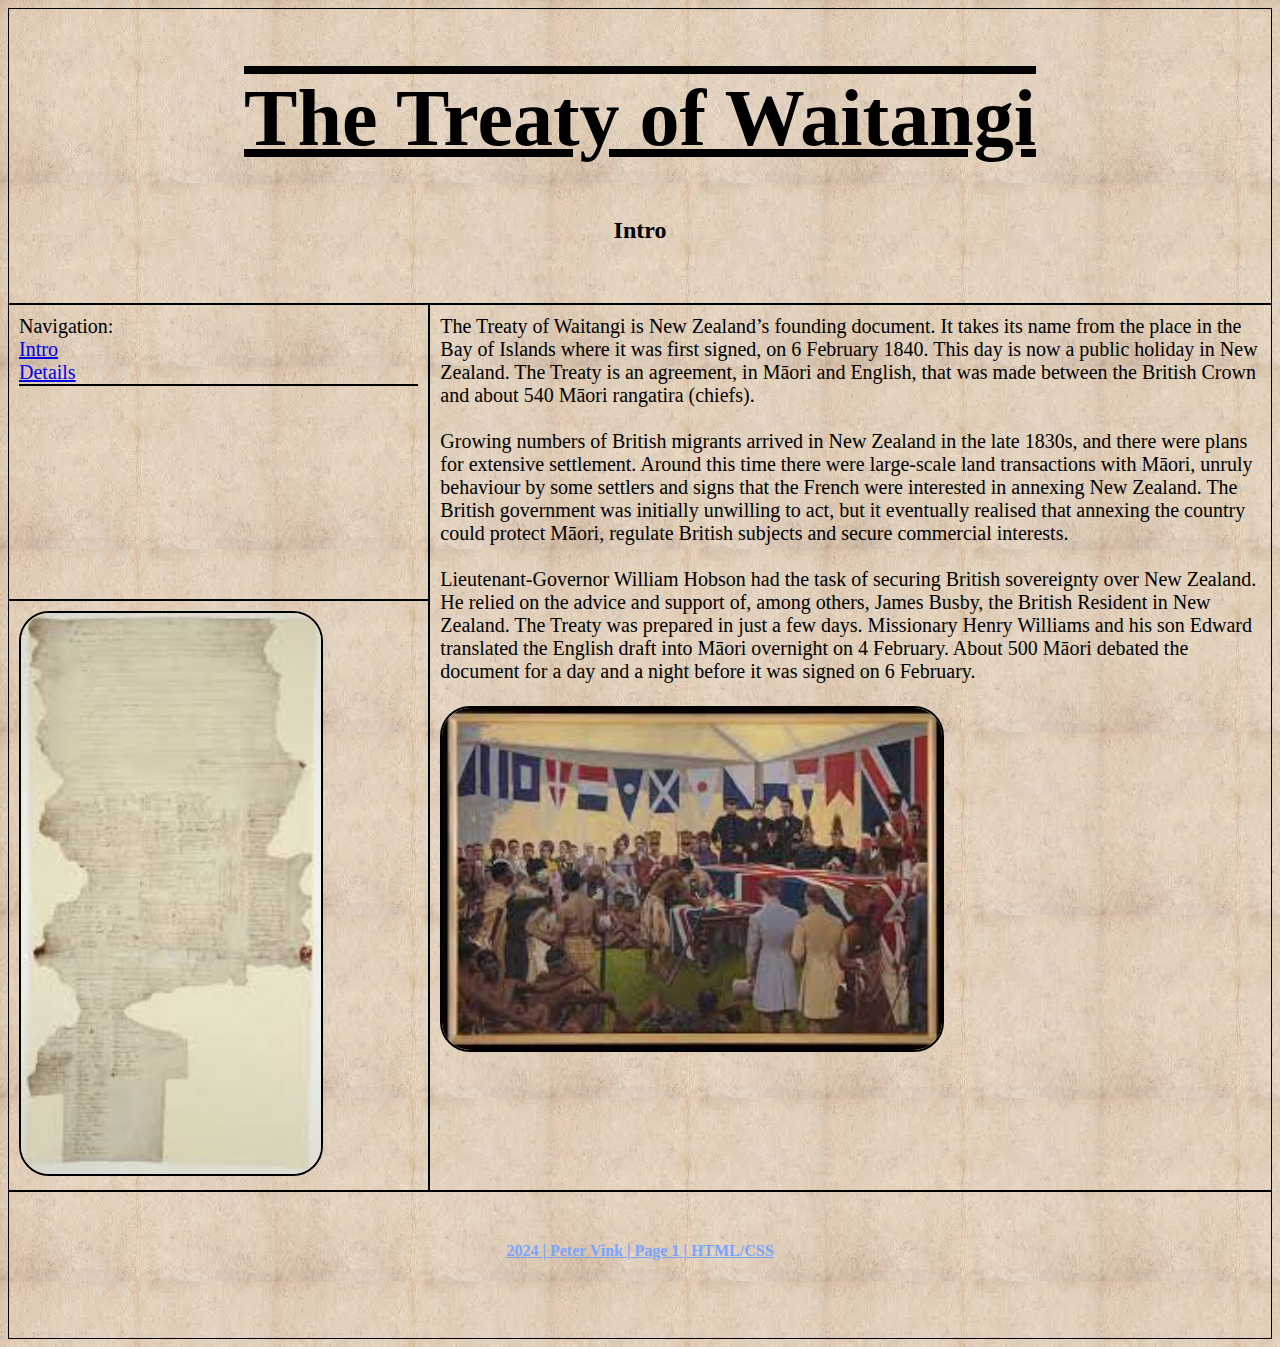
<file: index.html>
<!DOCTYPE html>
<head>
    
    <title>The Treaty of Waitangi</title>
    
</head>

<body>
        <style>           
    body{
    background-image:url(Images/back.jpg)
    }
    </style>
<link href="CSS/style.css" rel="stylesheet">

    <div id="header">
        
        <h1>The Treaty of Waitangi</h1>
        <h2>Intro</h2>
        
    </div>
    
    <div id="nav">
        
        Navigation: <br>
        <a href="index.html">Intro</a><br>
        <a href="page2.html">Details</a><br>
       <div id="page">

    </div>
    
    </div>
    
    <div id="main">
        

        The Treaty of Waitangi is New Zealand’s founding document. It takes its name from the place in the Bay of Islands where it was first signed, on 6 February 1840. This day is now a public holiday in New Zealand. The Treaty is an agreement, in Māori and English, that was made between the British Crown and about 540 Māori rangatira (chiefs).<br><br>
        

        Growing numbers of British migrants arrived in New Zealand in the late 1830s, and there were plans for extensive settlement. Around this time there were large-scale land transactions with Māori, unruly behaviour by some settlers and signs that the French were interested in annexing New Zealand. The British government was initially unwilling to act, but it eventually realised that annexing the country could protect Māori, regulate British subjects and secure commercial interests.<br><br>


        Lieutenant-Governor William Hobson had the task of securing British sovereignty over New Zealand. He relied on the advice and support of, among others, James Busby, the British Resident in New Zealand. The Treaty was prepared in just a few days. Missionary Henry Williams and his son Edward translated the English draft into Māori overnight on 4 February. About 500 Māori debated the document for a day and a night before it was signed on 6 February.<br><br>
        <img src="Images/treaty%202.jpg">
        
    </div>
    
    <div id="side">
        
        <img src="Images/treaty%201.jpg"> 
         

        <!the images in the sidebar>
    </div>
    
    <div id="footer">
    2024 | Peter Vink | Page 1 | HTML/CSS
    </div>
    
</body>
</file>
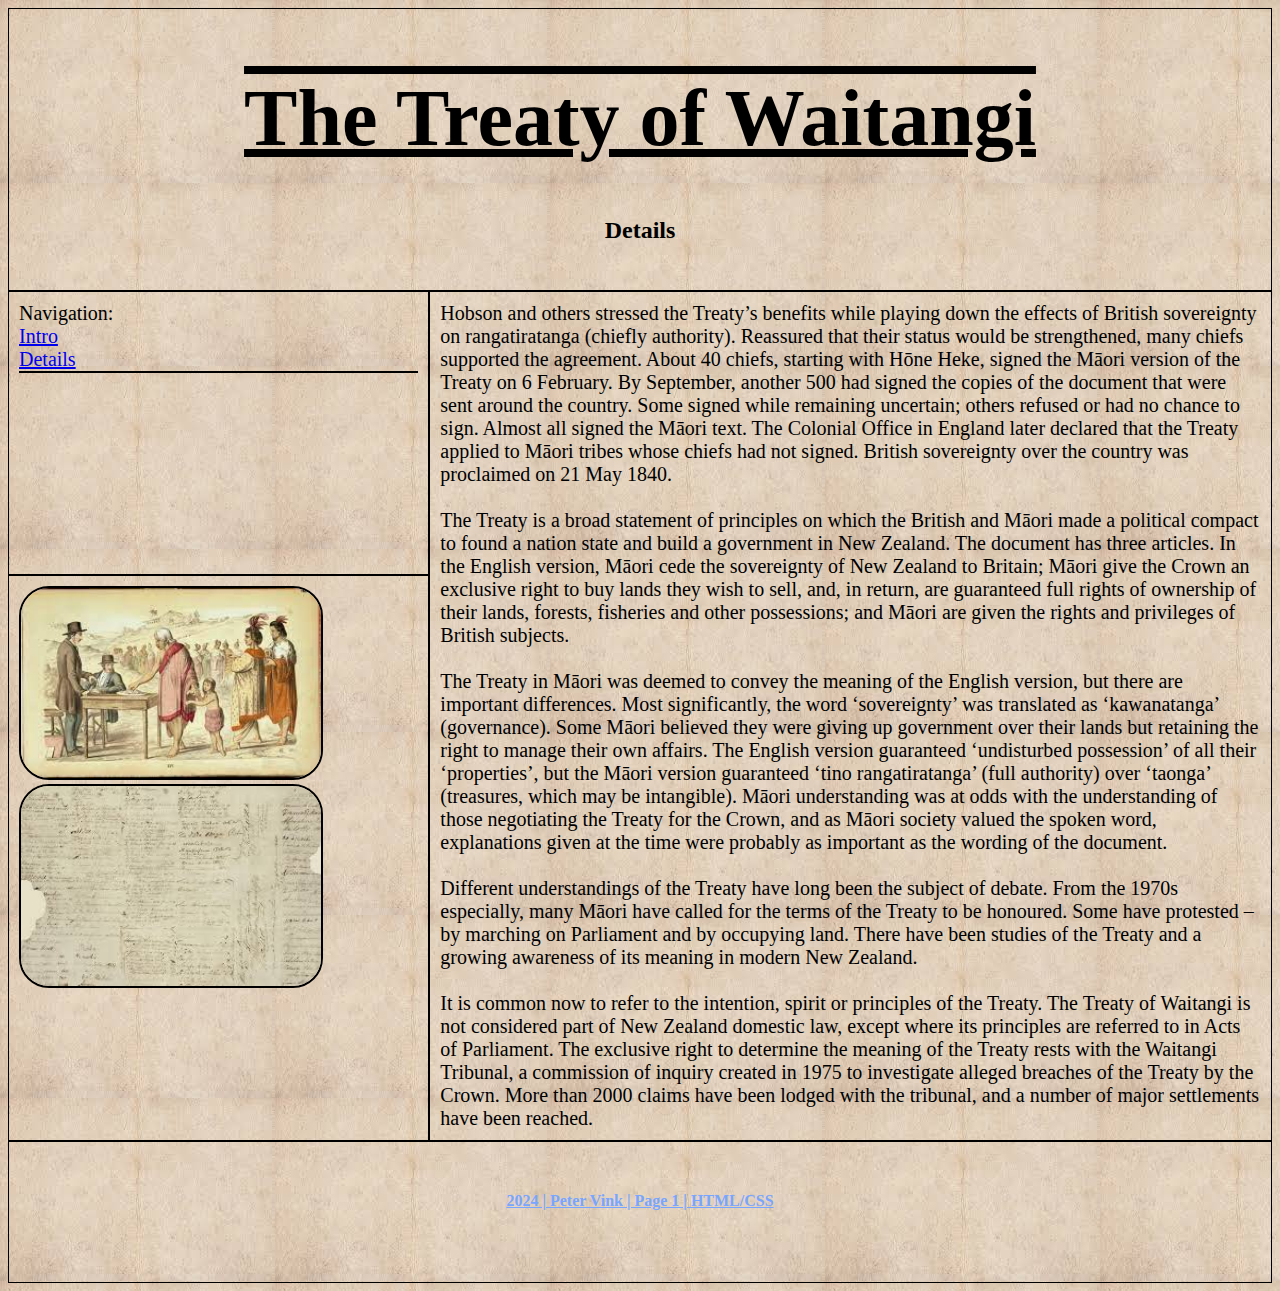
<file: page2.html>
<!DOCTYPE html>
<head>
    
    <title>The Treaty of Waitangi</title>
    
</head>

<body>
    <style>           
    body{
    background-image:url(Images/back.jpg)
    }
    </style>
<link href="CSS/style.css" rel="stylesheet">
    
    <div id="header">
        
        <h1>The Treaty of Waitangi</h1>
        <h2>Details</h2>
        
    </div>
    
    <div id="nav">
        
        Navigation: <br>
        <a href="index.html">Intro</a><br>
        <a href="page2.html">Details</a><br>
       <div id="page">

    </div>
    </div>
    
    <div id="main">
        
Hobson and others stressed the Treaty’s benefits while playing down the effects of British sovereignty on rangatiratanga (chiefly authority). Reassured that their status would be strengthened, many chiefs supported the agreement. About 40 chiefs, starting with Hōne Heke, signed the Māori version of the Treaty on 6 February. By September, another 500 had signed the copies of the document that were sent around the country. Some signed while remaining uncertain; others refused or had no chance to sign. Almost all signed the Māori text. The Colonial Office in England later declared that the Treaty applied to Māori tribes whose chiefs had not signed. British sovereignty over the country was proclaimed on 21 May 1840.
<br><br>

The Treaty is a broad statement of principles on which the British and Māori made a political compact to found a nation state and build a government in New Zealand. The document has three articles. In the English version, Māori cede the sovereignty of New Zealand to Britain; Māori give the Crown an exclusive right to buy lands they wish to sell, and, in return, are guaranteed full rights of ownership of their lands, forests, fisheries and other possessions; and Māori are given the rights and privileges of British subjects.
<br><br>
The Treaty in Māori was deemed to convey the meaning of the English version, but there are important differences. Most significantly, the word ‘sovereignty’ was translated as ‘kawanatanga’ (governance). Some Māori believed they were giving up government over their lands but retaining the right to manage their own affairs. The English version guaranteed ‘undisturbed possession’ of all their ‘properties’, but the Māori version guaranteed ‘tino rangatiratanga’ (full authority) over ‘taonga’ (treasures, which may be intangible). Māori understanding was at odds with the understanding of those negotiating the Treaty for the Crown, and as Māori society valued the spoken word, explanations given at the time were probably as important as the wording of the document.
<br><br>
Different understandings of the Treaty have long been the subject of debate. From the 1970s especially, many Māori have called for the terms of the Treaty to be honoured. Some have protested – by marching on Parliament and by occupying land. There have been studies of the Treaty and a growing awareness of its meaning in modern New Zealand.
<br><br>
It is common now to refer to the intention, spirit or principles of the Treaty. The Treaty of Waitangi is not considered part of New Zealand domestic law, except where its principles are referred to in Acts of Parliament. The exclusive right to determine the meaning of the Treaty rests with the Waitangi Tribunal, a commission of inquiry created in 1975 to investigate alleged breaches of the Treaty by the Crown. More than 2000 claims have been lodged with the tribunal, and a number of major settlements have been reached.
        
    </div>
    
    <div id="side">
        
        <img src="Images/treaty%203.jpg"> 
        <img src="Images/download.jpg"> 
        
    </div>
    
    <div id="footer">
    2024 | Peter Vink | Page 1 | HTML/CSS
    </div>
    
</body>
</file>
<file: CSS/style.css>
body{
    display: grid;
    grid-template-areas: 
        "header header header"
        "nav main main"
        "side main main"
        "footer footer footer";
    grid-template-columns: 1fr 1fr 1fr;
    grid-template-rows: 1fr 1fr 2fr 0.5fr;
    /*this makes the grid valid*/
}

div{
    border: 1px solid black;
}
#header{
    grid-area: header;
    text-align: center;
    padding: 10px;
}

#nav{
    grid-area: nav;
    padding: 10px;
    font-size: 20px;
}
#page{
    color: rgb(0 19 232);
    text-decoration: underline;
}
#main{
    grid-area: main;
    padding: 10px;
    font-size:20px;
}
#main img{
    width:500px;
    align-content: center;
}
#side{
    grid-area: side;
    padding: 10px;
}

#footer{
    grid-area: footer;
    text-align: center;
    padding-top: 50px;
    color: rgb(120, 165, 255);
    text-decoration: underline;
    font-weight: bold;
}
img{
    width:300px;
    border:2px solid black;
    border-radius: 30px;
    text-align: center
}

h1{
    font-size: 80px;
    text-decoration: underline overline;
}
</file>
